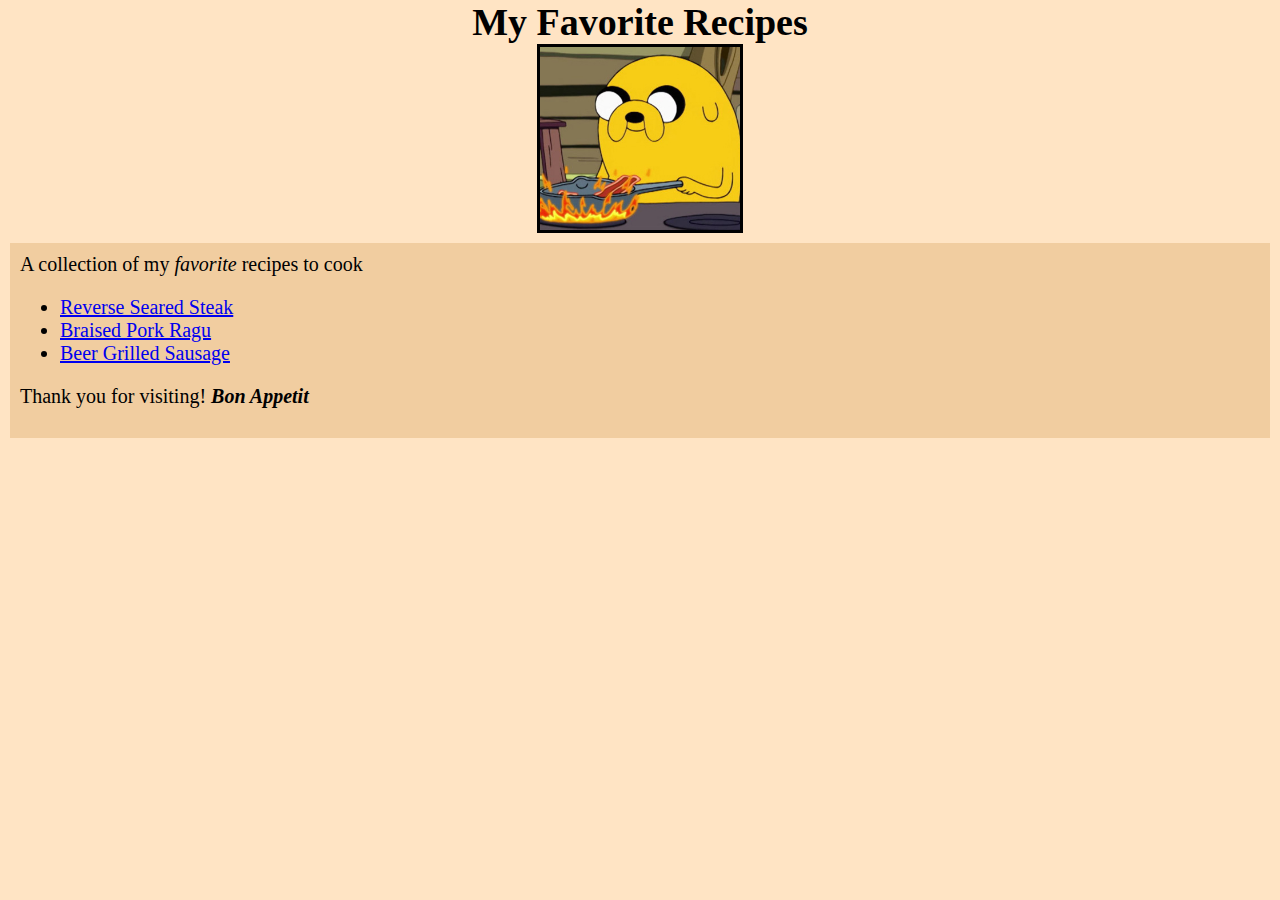
<file: index.html>
<!DOCTYPE html>
<html lang="en">
<head>
    <meta charset="UTF-8">
    <meta http-equiv="X-UA-Compatible" content="IE=edge">
    <meta name="viewport" content="width=device-width, initial-scale=1.0">
    <title>Dan's Favorite Recipes</title>
    <link rel="stylesheet" href="css/style.css">
</head>
<body>
    <div class="main-content"> <!--All main contnent put in here-->

        <div id="title">My Favorite Recipes</div> <!--Title of page-->
        <img src="images/Bacon_Pancakes.jpg" atl="A cartoon dog cooking bacon">

        <div class="content">

            <div class="subtitle">A collection of my <em>favorite</em> recipes to cook</div>
            <ul>
                <li><a href="pages/reverse_seared_steak.html">Reverse Seared Steak</a></li>
                <li><a href="pages/braised_pork_ragu.html">Braised Pork Ragu</a></li>
                <li><a href="pages/beer_grilled_sausage.html">Beer Grilled Sausage</a></li>
            </ul>
            
            <p>Thank you for visiting! <strong><em>Bon Appetit</em></strong></p>
        </div>
    </div>
    
</body>
</html>
</file>
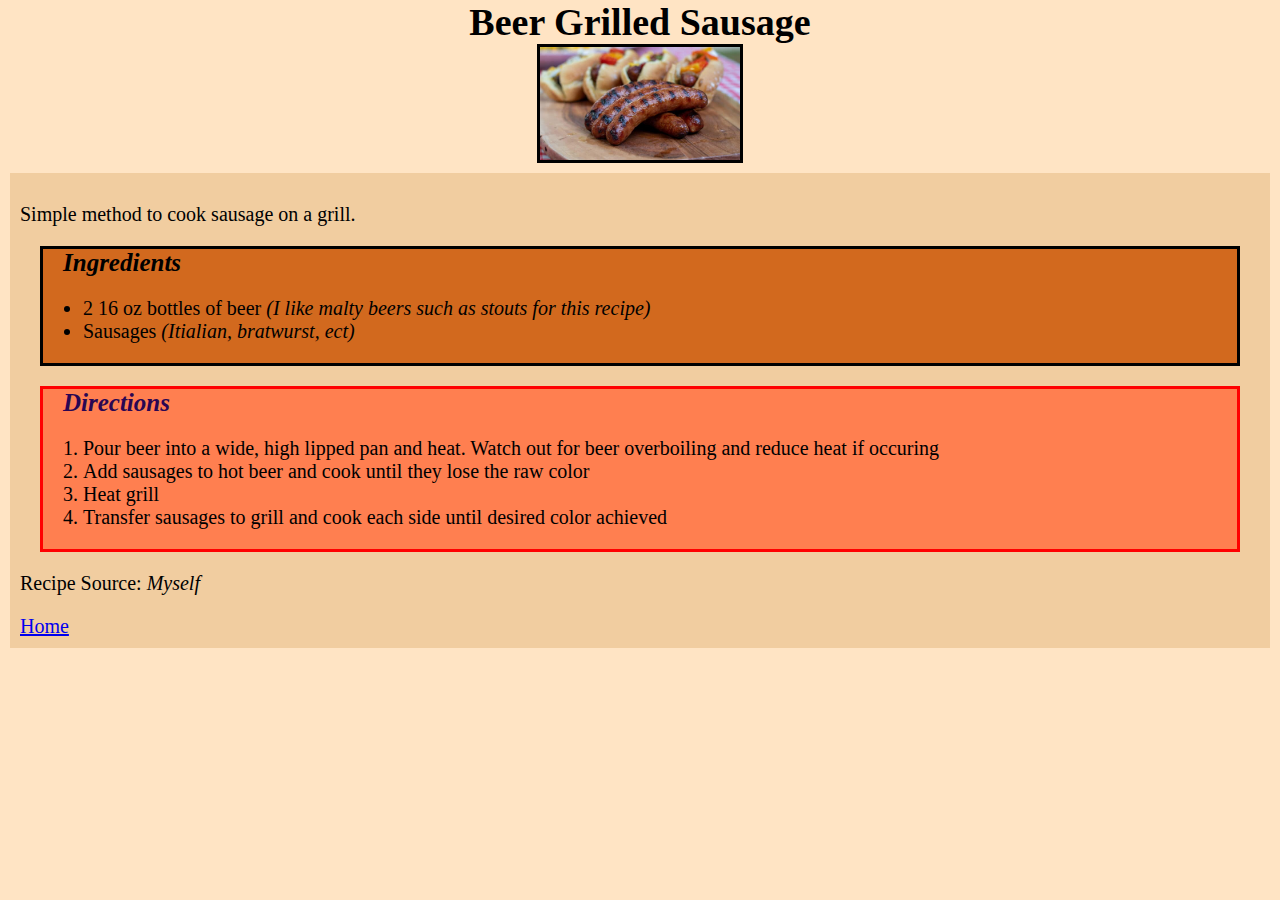
<file: pages/beer_grilled_sausage.html>
<!DOCTYPE html>
<html lang="en">
<head>
    <meta charset="UTF-8">
    <meta http-equiv="X-UA-Compatible" content="IE=edge">
    <meta name="viewport" content="width=device-width, initial-scale=1.0">
    <title>Beer Grilled Sausage</title>
    <link rel="stylesheet" href="../css/style.css">
</head>
<body>
    <div class="main-content">
        <div id="title">Beer Grilled Sausage</div>
        <img src="../images/grilled_sausage.jpg" alt="Grilled sausage">
        
        <div class="content">
            <p>Simple method to cook sausage on a grill.</p>
            <div class = "ingredients">
                <div class="heading">Ingredients</div>
                <ul>
                    <li>2 16 oz bottles of beer <em>(I like malty beers such as stouts for this recipe)</em></li>
                    <li>Sausages <em>(Itialian, bratwurst, ect)</em></li>
                </ul>
            </div>
            <div class="directions">
                <div class="heading">Directions</div>
                <ol>
                    <li>Pour beer into a wide, high lipped pan and heat.
                        Watch out for beer overboiling and reduce heat if occuring</li>
                    <li>Add sausages to hot beer and cook until they lose the raw color</li>
                    <li>Heat grill</li>
                    <li>Transfer sausages to grill and cook each side until
                        desired color achieved
                    </li>
                </ol>
            </div>
            <p>Recipe Source:   <em>Myself</em></p>
            <a href="../index.html">Home</a>
        </div>
    </div>
</body>
</html>
</file>
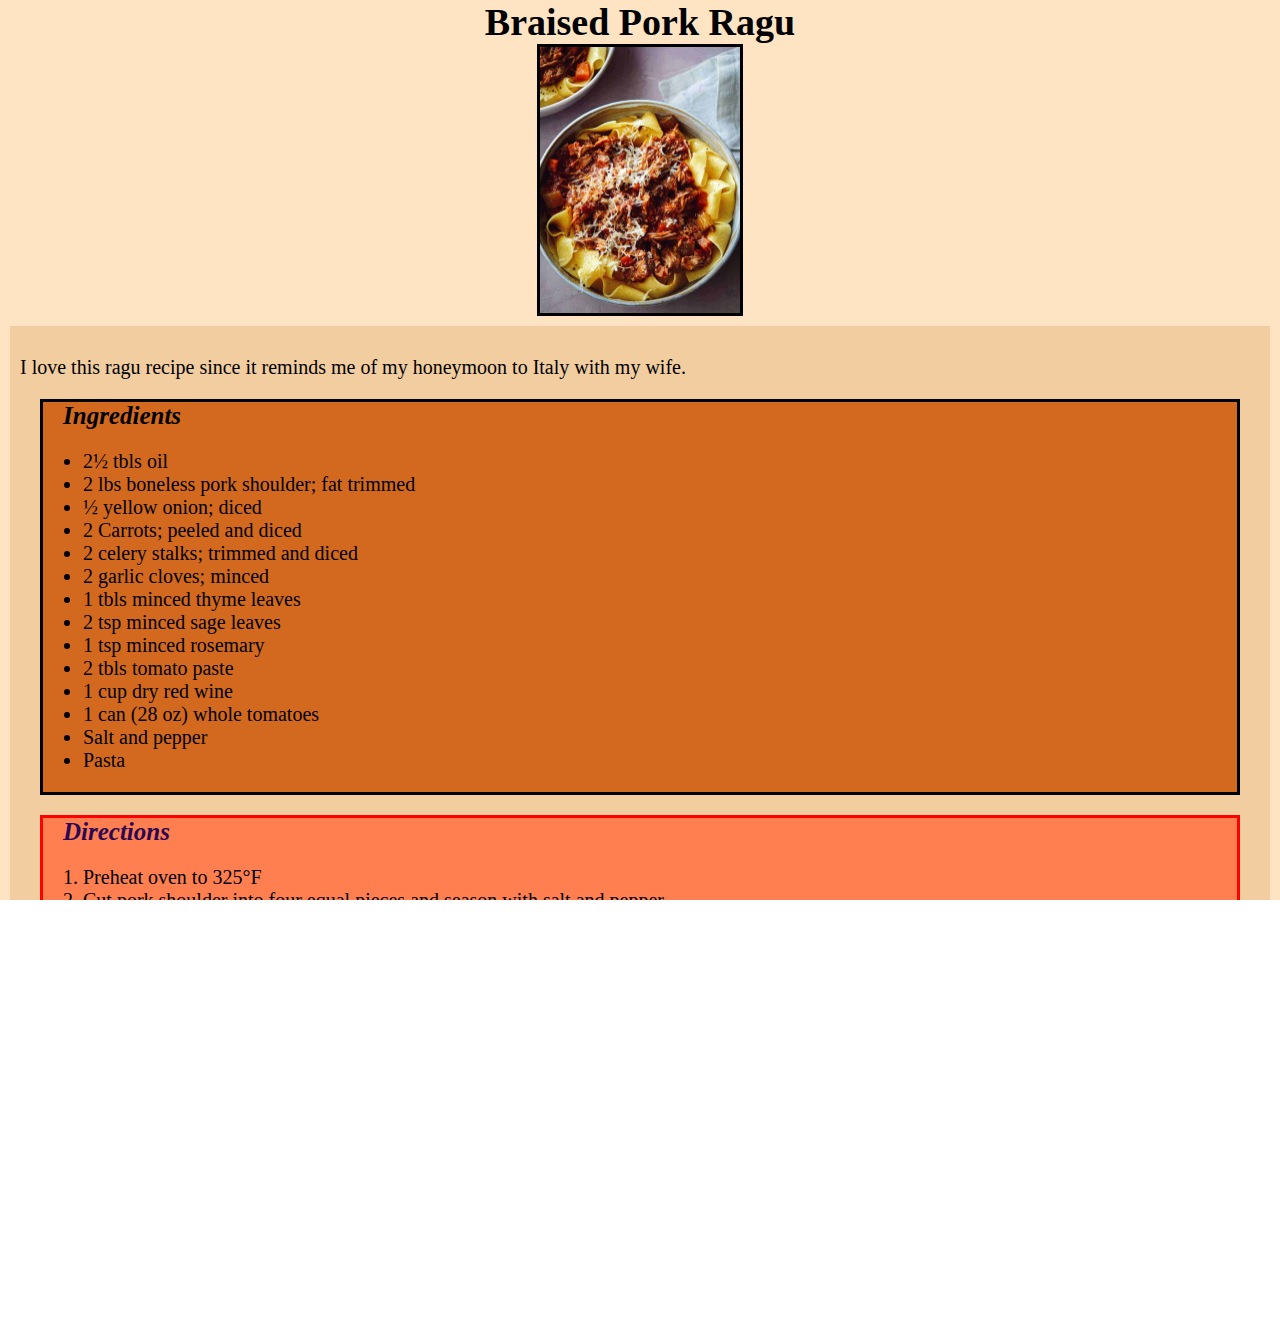
<file: pages/braised_pork_ragu.html>
<!DOCTYPE html>
<html lang="en">
<head>
    <meta charset="UTF-8">
    <meta http-equiv="X-UA-Compatible" content="IE=edge">
    <meta name="viewport" content="width=device-width, initial-scale=1.0">
    <title>Braised Pork Ragu</title>
    <link rel="stylesheet" href="../css/style.css">
</head>
<body>
    <div class="main-content">
        <div id="title">Braised Pork Ragu</div>
        <img src="../images/braised_pork.jpg" alt="Pork ragu served over pasta">
        <div class="content">
            <p>I love this ragu recipe since it reminds me of my honeymoon to Italy with my wife.</p>
        
            <div class="ingredients">
                <div class="heading">Ingredients</div>
                <ul>
                    <li>2&half; tbls oil</li>
                    <li>2 lbs boneless pork shoulder; fat trimmed</li>
                    <li>&half; yellow onion; diced</li>
                    <li>2 Carrots; peeled and diced</li>
                    <li>2 celery stalks; trimmed and diced</li>
                    <li>2 garlic cloves; minced</li>
                    <li>1 tbls minced thyme leaves</li>
                    <li>2 tsp minced sage leaves</li>
                    <li>1 tsp minced rosemary</li>
                    <li>2 tbls tomato paste</li>
                    <li>1 cup dry red wine</li>
                    <li>1 can (28 oz) whole tomatoes</li>
                    <li>Salt and pepper</li>
                    <li>Pasta</li>
                </ul>
            </div>
            <div class="directions">
                <div class="heading">Directions</div>
                <ol>
                    <li>Preheat oven to 325&#176F</li>
                    <li>Cut pork shoulder into four equal pieces
                        and season with salt and pepper</li>
                    <li>Place dutch oven over medium-high heat.
                        Pour 1 tbls oil into dutch oven and sear pork for
                        3 to 4 minutes per side
                    </li>
                    <li>Remove pork and drain all fat from dutch oven.
                        Add remaining oil.
                    </li>
                    <li>Add onion, carrot, celery and saute for 4 to 5
                        minutes. Add garlic and season with salt and pepper.
                    </li>
                    <li>Add herbs and continue to saute for 3 to 4 minutes</li>
                    <li>Add tomato paste and stir. Lightly season with salt and pepper</li>
                    <li><a href="https://www.latimes.com/food/la-fo-deglaze17nov17-story.html">
                        Deglaze</a> pot with wine, scraping up all brown bits from bottom.
                    </li>
                    <li>Reduce heat to medium and simmer until &half; wine has evaporated</li>
                    <li>Add whole tomatoes with juices</li>
                    <li>Once mixture with simmering, add pork back into pot
                        and bring to a boil
                    </li>
                    <li>Cover pot and place on lowest shelf in oven</li>
                    <li>Braise pork for about 2 hours, or until pork is tender</li>
                    <li>Remove pot from oven and shred pork with two forks</li>
                    <li>Cook pasta as desired and serve with ragu</li>
                </ol>
            </div>
            <p>Recipe Source: <a href="httpshttps://www.spoonforkbacon.com/braised-pork-ragu-over-pappardelle/">Spoon Fork Bacon</a></p>
            <a href="../index.html">Home</a>
        </div>
    </div>
</body>
</html>
</file>
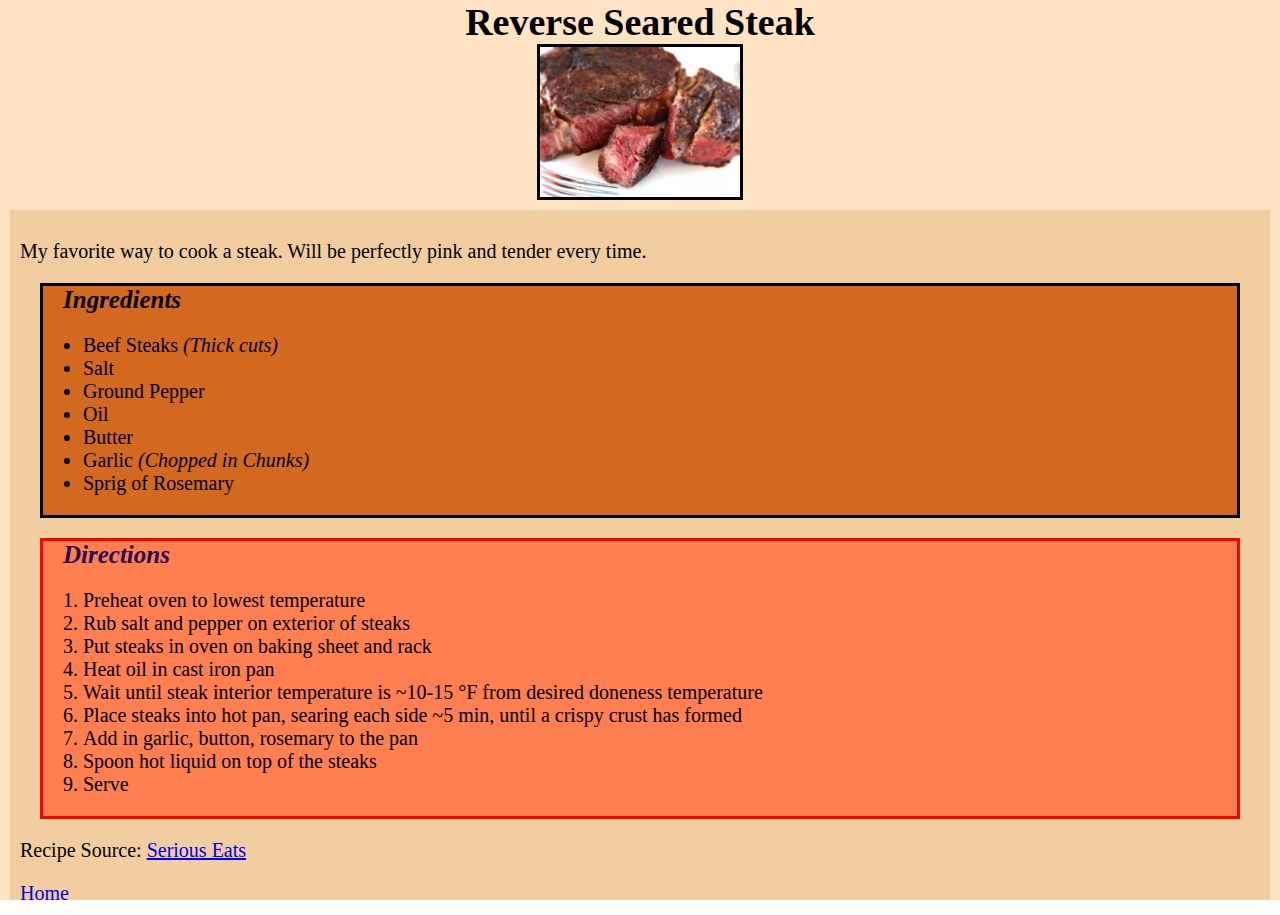
<file: pages/reverse_seared_steak.html>
<!DOCTYPE html>
<html lang="en">
<head>
    <meta charset="UTF-8">
    <meta http-equiv="X-UA-Compatible" content="IE=edge">
    <meta name="viewport" content="width=device-width, initial-scale=1.0">
    <title>Reverse Seared Steak</title>
    <link rel="stylesheet" href="../css/style.css">
</head>
<body>
    <div class="main-content">
        <div id="title">Reverse Seared Steak</div>
        <img src="../images/sear_steak.png" alt="Delicious-looking steaks">
        <div class="content">
            <p>My favorite way to cook a steak. Will be perfectly pink and tender every time.</p>
        
            <div class="ingredients">
                <div class = "heading">Ingredients</div>
                <ul>
                    <li>Beef Steaks <em>(Thick cuts)</em></li>
                    <li>Salt</li>
                    <li>Ground Pepper</li>
                    <li>Oil</li>
                    <li>Butter</li>
                    <li>Garlic <em>(Chopped in Chunks)</em></li>
                    <li>Sprig of Rosemary</li>
                </ul>
            </div>
            <div class="directions">
                <div class="heading">Directions</div>
                <ol>
                    <li>Preheat oven to lowest temperature</li>
                    <li>Rub salt and pepper on exterior of steaks</li>
                    <li>Put steaks in oven on baking sheet and rack</li>
                    <li>Heat oil in cast iron pan</li>
                    <li>Wait until steak interior temperature is ~10-15 &#176F from desired doneness temperature</li>
                    <li>Place steaks into hot pan, searing each side ~5 min, until a crispy crust has formed</li>
                    <li>Add in garlic, button, rosemary to the pan</li>
                    <li>Spoon hot liquid on top of the steaks</li>
                    <li>Serve</li>
                </ol>
            </div>
        
            <p>Recipe Source: <a href="https://www.seriouseats.com/reverse-seared-steak-recipe">Serious Eats</a></p>
            <a href="../index.html">Home</a>
        </div>
    </div>
</body>
</html>
</file>
<file: css/style.css>
html,body{
    width: 100%;
    height: 100%;
    margin: 0px;
    padding: 0px;
    overflow-x: hidden;
}

*{
    font-family:Cambria, Cochin, Georgia, Times, 'Times New Roman', serif;
    font-size: 20px;
}

img{
    display:block;
    width: 200px;
    height: auto;
    margin-left: auto;
    margin-right: auto;
    border:3px solid;
}

.main-content{
    background-color:bisque;
    color:black;
    height:100%;
}


#title{
    background-color: inherit;
    font-size: 38px;
    font-weight: bold;
    text-align: center;
}


.content{ 
    padding:10px; 
    background-color:rgb(241, 205, 160);
    margin:10px;
}

.ingredients{
    background-color:chocolate;
    margin:20px;
    border:3px solid;
    border-color:black;
    
}

.directions{
    background-color:coral;
    margin:20px;
    border:3px solid;
    border-color: red;
}

.heading{
    font-weight: bold;
    font-size: 25px;   
    text-indent: 20px;
    font-style:italic;
}

.directions .heading{
    color:rgb(42, 6, 83);
}
</file>
